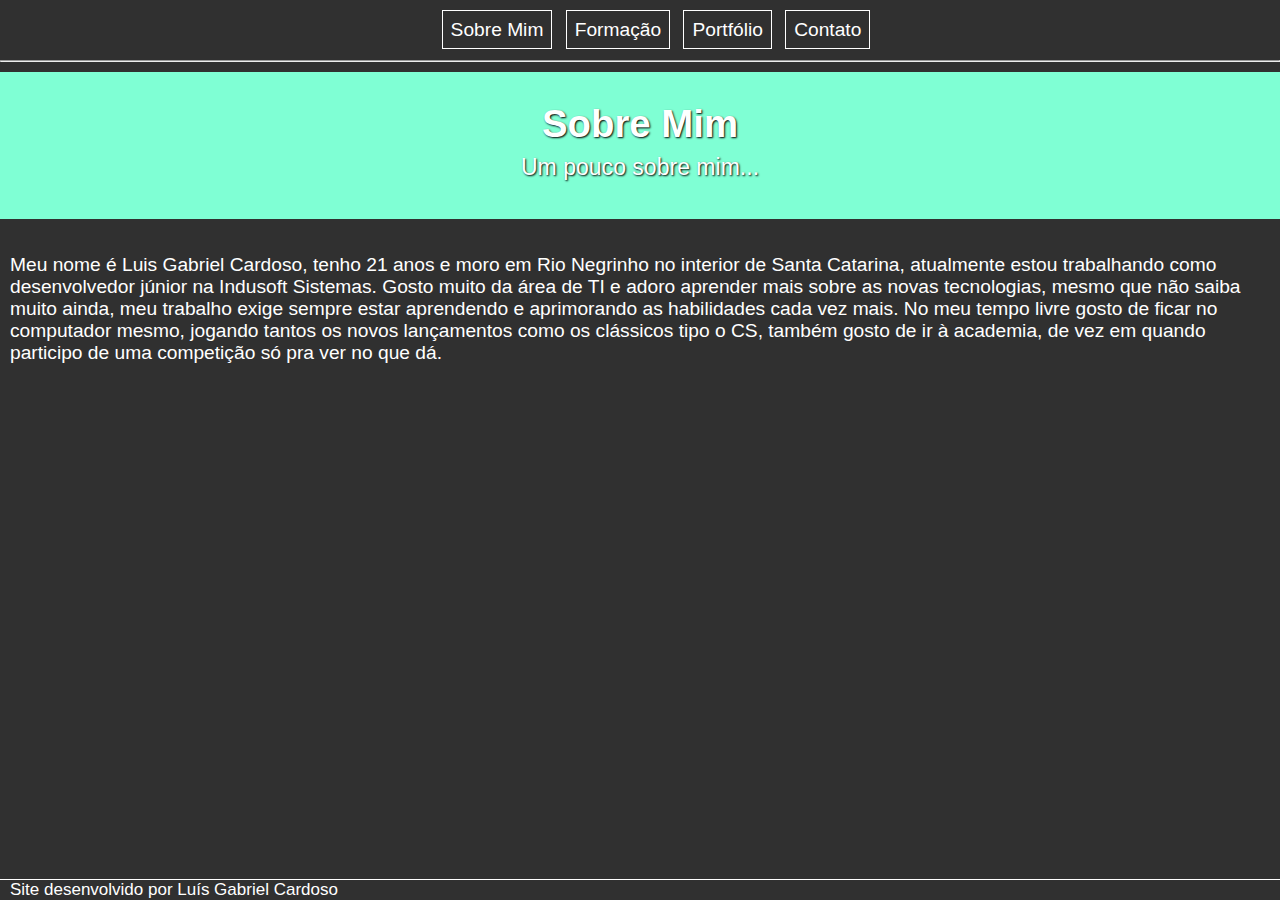
<file: index.html>
<!DOCTYPE html>

<head>
    <meta charset="UTF-8">
    <meta name="viewport" content="width=device-width, initial-scale=1.0">
    <title>Portfólio pessoal</title>
    <link rel="stylesheet" href="style.css">
</head>

<body>
    <!-- Menu de navegação entre as páginas -->
    <div class="center">
        <ul class="menu">
            <a href="index.html">
                <li>Sobre Mim</li>
            </a>
            <a href="formacao.html">
                <li>Formação</li>
            </a>
            <a href="portfolio.html">
                <li>Portfólio</li>
            </a>
            <a href="contato.html">
                <li>Contato</li>
            </a>
        </ul>
    </div>
    <hr> <!-- Separa o menu do resto da página -->
    <!-- Título da página -->
    <div class="title">
        <h1>Sobre Mim</h1>
        <p>Um pouco sobre mim...</p>
    </div>
    <!-- Conteúdo da página -->
    <div class="center content">
        <p>Meu nome é Luis Gabriel Cardoso, tenho 21 anos e moro em Rio Negrinho no interior de Santa Catarina,
            atualmente estou
            trabalhando como desenvolvedor júnior na Indusoft Sistemas. Gosto muito da área de TI e adoro aprender
            mais
            sobre as novas tecnologias, mesmo que não saiba muito ainda, meu trabalho exige sempre estar aprendendo
            e
            aprimorando as habilidades cada vez mais. No meu tempo livre gosto de ficar no computador mesmo, jogando
            tantos os novos lançamentos como os clássicos tipo o CS, também gosto de ir à academia, de vez em quando
            participo de uma competição só pra ver no que dá.</p>
    </div>
    <!-- Rodapé -->
    <footer>Site desenvolvido por Luís Gabriel Cardoso</footer>
</body>

</html>
</file>
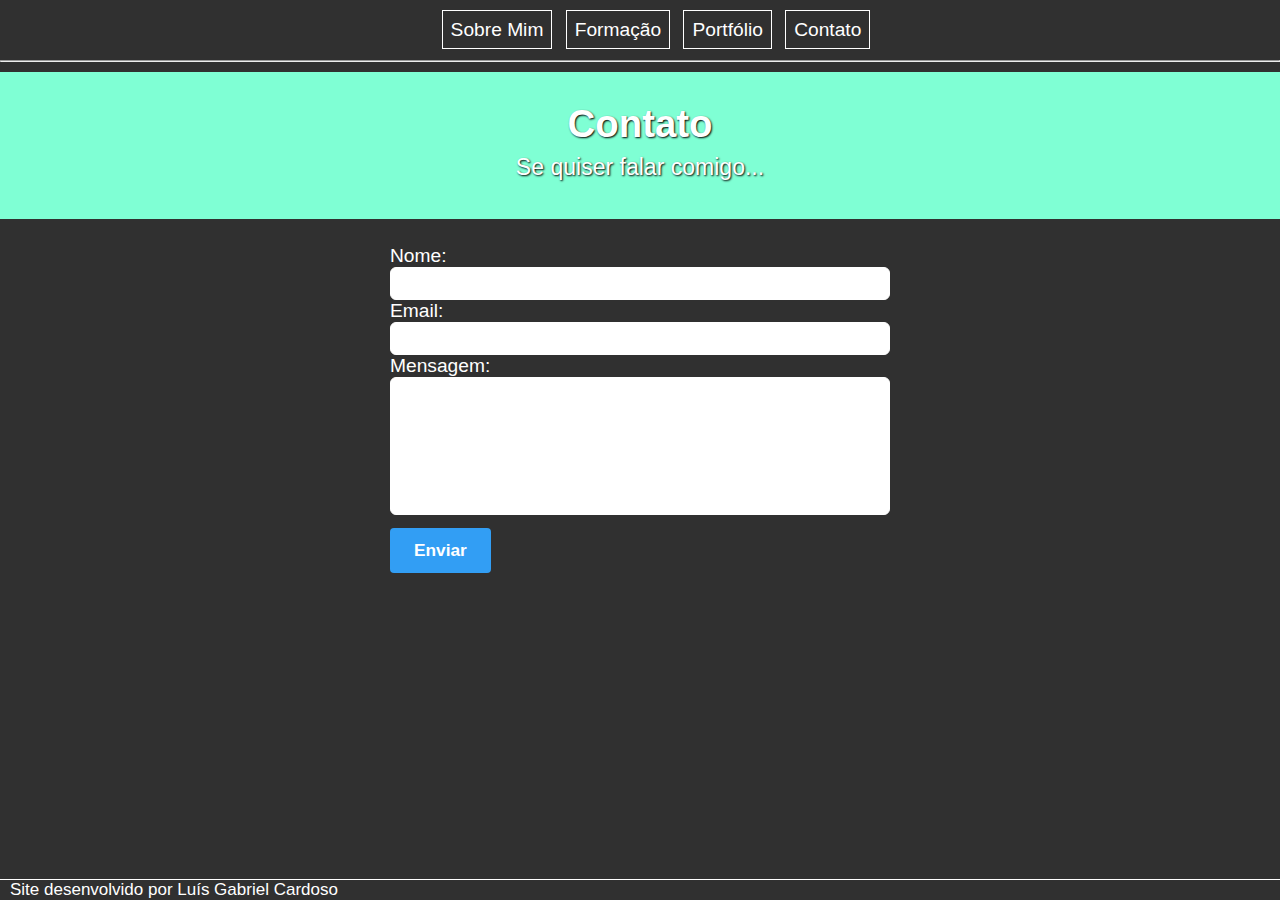
<file: contato.html>
<!DOCTYPE html>

<head>
    <meta charset="UTF-8">
    <meta name="viewport" content="width=device-width, initial-scale=1.0">
    <title>Portfólio pessoal</title>
    <link rel="stylesheet" href="style.css">
</head>

<body>
    <!-- Menu de navegação entre as páginas -->
    <div class="center">
        <ul class="menu">
            <a href="index.html">
                <li>Sobre Mim</li>
            </a>
            <a href="formacao.html">
                <li>Formação</li>
            </a>
            <a href="portfolio.html">
                <li>Portfólio</li>
            </a>
            <a href="contato.html">
                <li>Contato</li>
            </a>
        </ul>
    </div>
    <hr> <!-- Separa o menu do resto da página -->
    <!-- Título da página -->
    <div class="title">
        <h1>Contato</h1>
        <p>Se quiser falar comigo...</p>
    </div>
    <!-- Conteúdo da página -->
    <div class="center content">
        <form id="contato">
            <label for="name">Nome:</label>
            <br>
            <input type="text" id="name">
            <br>
            <label for="email">Email:</label>
            <br>
            <input type="email" id="email">
            <br>
            <label for="msg">Mensagem:</label>
            <br>
            <textarea id="msg" rows="8" spellcheck="true"></textarea>
            <br>
            <button type="button">Enviar</button>
        </form>
    </div>
    <!-- Rodapé -->
    <footer>Site desenvolvido por Luís Gabriel Cardoso</footer>
</body>

</html>
</file>
<file: style.css>
/* Aplica o border-box a todos os elementos */
* {
    box-sizing: border-box;
}

/* Estilos gerais do body */
body {
    background-color: #303030;
    color: white;
    font-size: 1.2em;
    font-family: 'Segoe UI', Tahoma, Geneva, Verdana, sans-serif;
    position: relative;
    min-height: 100vh;
    margin: 0;
    padding: 0;
}

/* Estilo do conteúdo da página */
.content {
    margin: 0px 10px;
    padding-top: 16px;
    padding-bottom: 40px;
}

/* Rodapé */
footer {
    position: absolute;
    bottom: 0;
    width: 100%;
    border-top: 1px white solid;
    padding-left: 10px;
    font-size: 17px;
}

/* Linha de separação */
hr {
    margin-top: 0;
}

/* Centraliza o elemento e seus filhos */
.center {
    display: flex;
    justify-content: center;
    align-items: center;
}

/* Estilo dos links do menu */
.menu a {
    text-decoration: none;
    color: white;
}

/* Botões da navegação entre as páginas */
.menu li {
    display: inline;
    border: 1px solid;
    padding: 8px;
    margin-right: 8px;
}

/* Container do título da página atual */
.title {
    background-color: aquamarine;
    padding: 30px;
    text-align: center;
}

/* Título da página atual */
.title h1 {
    margin: 0;
    text-shadow: 1px 1px 2px black; /* Sombra no texto para melhorar a visualização */
}

/* Descrição do título da página atual */
.title p {
    font-size: 1.2em;
    margin-top: 8px;
    margin-bottom: 8px;
    text-shadow: 1px 1px 2px black;
}

/* Container dos cards */
.card_container {
    display: flex;
    flex-wrap: wrap;
    gap: 16px; /* Espaçamento entre os cards */
    justify-content: center;
}

/* Estilo dos cards */
.card {
    background: #ffffff;
    border-radius: 8px;
    overflow: hidden;
    width: 80%;
    transition: transform 0.3s ease;
}

/* Efeito ao passar o mouse sobre o card */
.card:hover {
    transform: translateY(-8px);
}

/* Estilo da lista das imagens do card */
.card_imgs {
    display: flex;
    gap: 16px; /* Espaçamento entre as imagens */
    justify-content: center;
}

/* Imagem do card */
.card_imgs img {
    width: 300px;
    height: auto;
}

/* Conteúdo do card */
.card_content {
    padding: 16px;
}

/* Título do card */
.card_content h2,a {
    margin: 0;
    color: #333;
    text-decoration: none;
}

/* Descrição do card */
.card_content p {
    font-size: 1em;
    color: #666;
    margin-top: 8px;
    margin-bottom: 8px;
}

/* Container do form do contato */
#contato {
    margin-top: 10px;
}

/* Campos de texto do contato */
#contato input,textarea {
    width: 500px;
    resize: none;
    padding: 8px;
    border: 1px white solid;
    border-radius: 6px;
}

/* Estilos do botão enviar */
#contato button {
    margin-top: 8px;
    background-color: #329EF4;
    color: white;
    border: none;
    border-radius: 4px;
    padding: 12px 24px;
    font-size: 0.9em;
    cursor: pointer; /* Cursor de clicar ao passar sobre o botão */
    font-weight: bold;
    transition: background-color 0.3s, box-shadow 0.3s; /* Transições suaves */
}

/* Efeito ao passar o mouse sobre o botão enviar */
#contato button:hover {
    background-color: #329df4ad;
}

/* Efeito ao clicar no botão enviar */
#contato button:active {
    background-color: #329df491;
    box-shadow: 0 0 0 1px #329df491;
}
</file>
